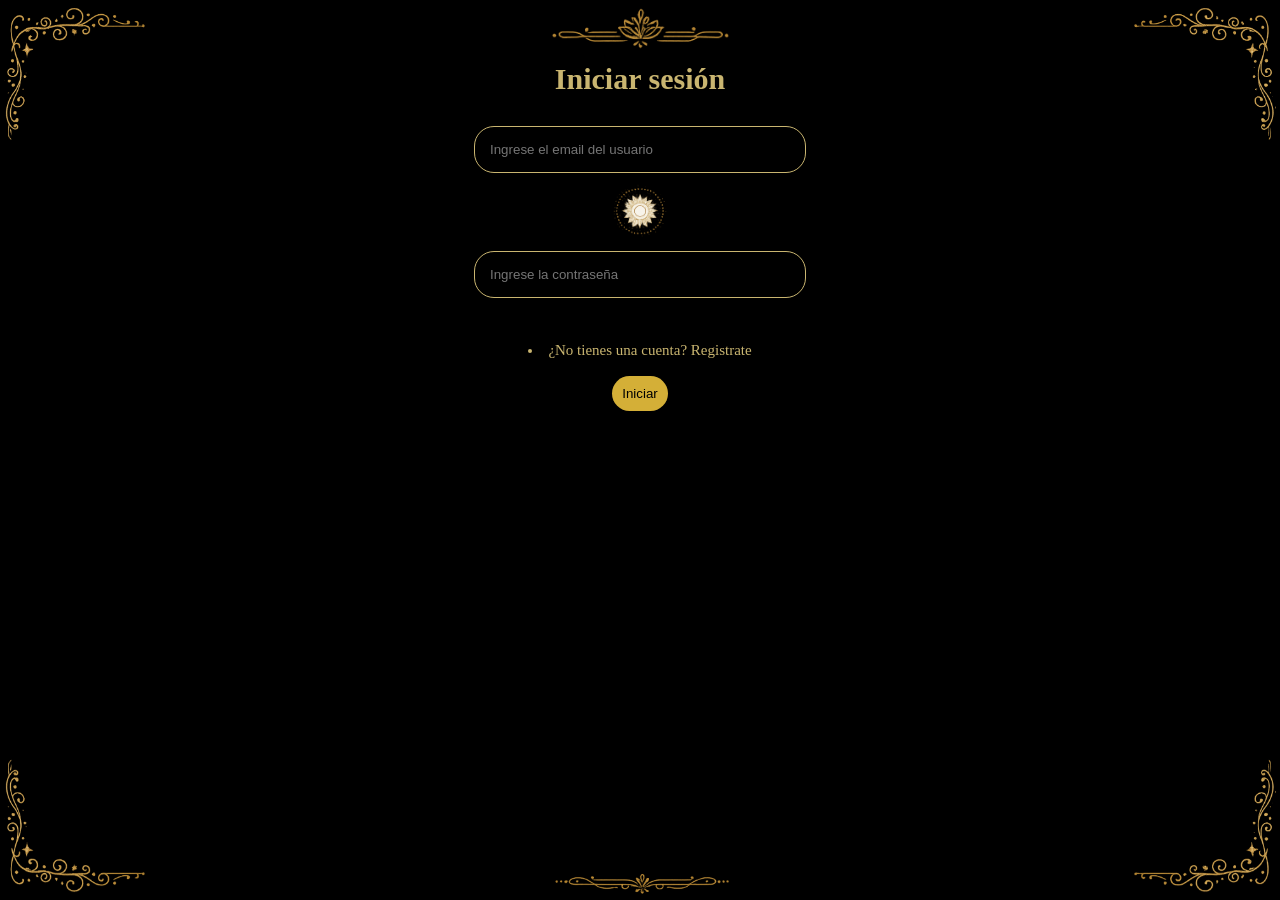
<file: index.html>
<!DOCTYPE html>
<html lang="en">
<head>
    <meta charset="UTF-8">
    <meta name="viewport" content="width=device-width, initial-scale=1.0">
    <title>Inicio de sesion</title>
    <link rel="stylesheet" href="css/standard.css">
    <link rel="stylesheet" href="css/index.css">
</head>
<body>
    <div class="menu">
        <div class="logo">
            <br><br>
            <h1>Iniciar sesión</h1>
        </div>
        <div class="op">
            <input type="text" id="user" placeholder="Ingrese el email del usuario">
            <img src="/assets/core.png" class="core">
            <input type="password" id="password" placeholder="Ingrese la contraseña">
            <br><br>
            <li><a href="pag/crear_user.html">¿No tienes una cuenta? Registrate</a></li>
            <br>
            <button id="iniciar">Iniciar</button>
        </div>
    </div>
        <img src="/assets/left corner.png" class="corner_a">
        <img src="/assets/right corner.png" class="corner_b">
        <img src="/assets/botline.png" class="botline">
        <img src="/assets/topline.png" class="topline">
        <img src="/assets/left corner.png" class="corner_c">
        <img src="/assets/right corner.png" class="corner_d">
    <script src="/js/index.js"></script>
</body>
</html>
</file>
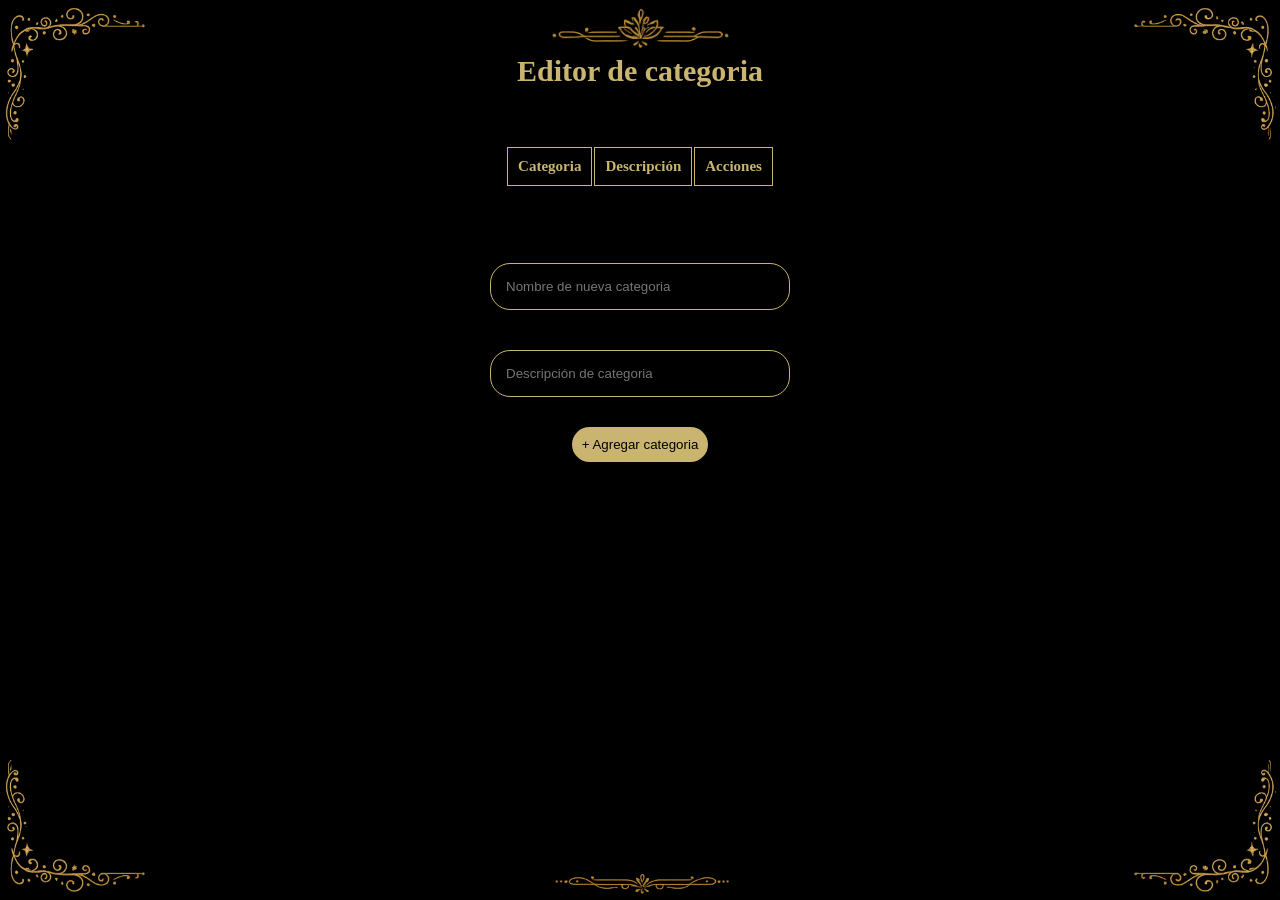
<file: pag/categoria_admin.html>
<!DOCTYPE html>
<html lang="en">
<head>
    <meta charset="UTF-8">
    <meta name="viewport" content="width=device-width, initial-scale=1.0">
    <title>Categoria para administrador</title>
    <link rel="stylesheet" href="/css/standard.css">
    <link rel="stylesheet" href="/css/categoria_admin.css">
</head>
<body>
    <br>
    <br>
    <h1>Editor de categoria</h1>
    <br>
    <table>
        <thead>
            <tr>
                <th>Categoria</th>
                <th>Descripción</th>
                <th>Acciones</th>
            </tr>
        </thead>
        <tbody>
            <tr>
                <td></td>
            </tr>
        </tbody>
    </table>
    <br>
    <input type="text" name="nombre" id="nombre" placeholder="Nombre de nueva categoria">
    <input type="text" name="descripciom" id="desc" placeholder="Descripción de categoria">
    <button id="agregar">+ Agregar categoria</button>
    <img src="/assets/left corner.png" class="corner_a">
    <img src="/assets/right corner.png" class="corner_b">
    <img src="/assets/botline.png" class="botline">
    <img src="/assets/topline.png" class="topline">
    <img src="/assets/left corner.png" class="corner_c">
    <img src="/assets/right corner.png" class="corner_d">

    <script src="/js/categoria_admin.js"></script>
</body>
</html>
</file>
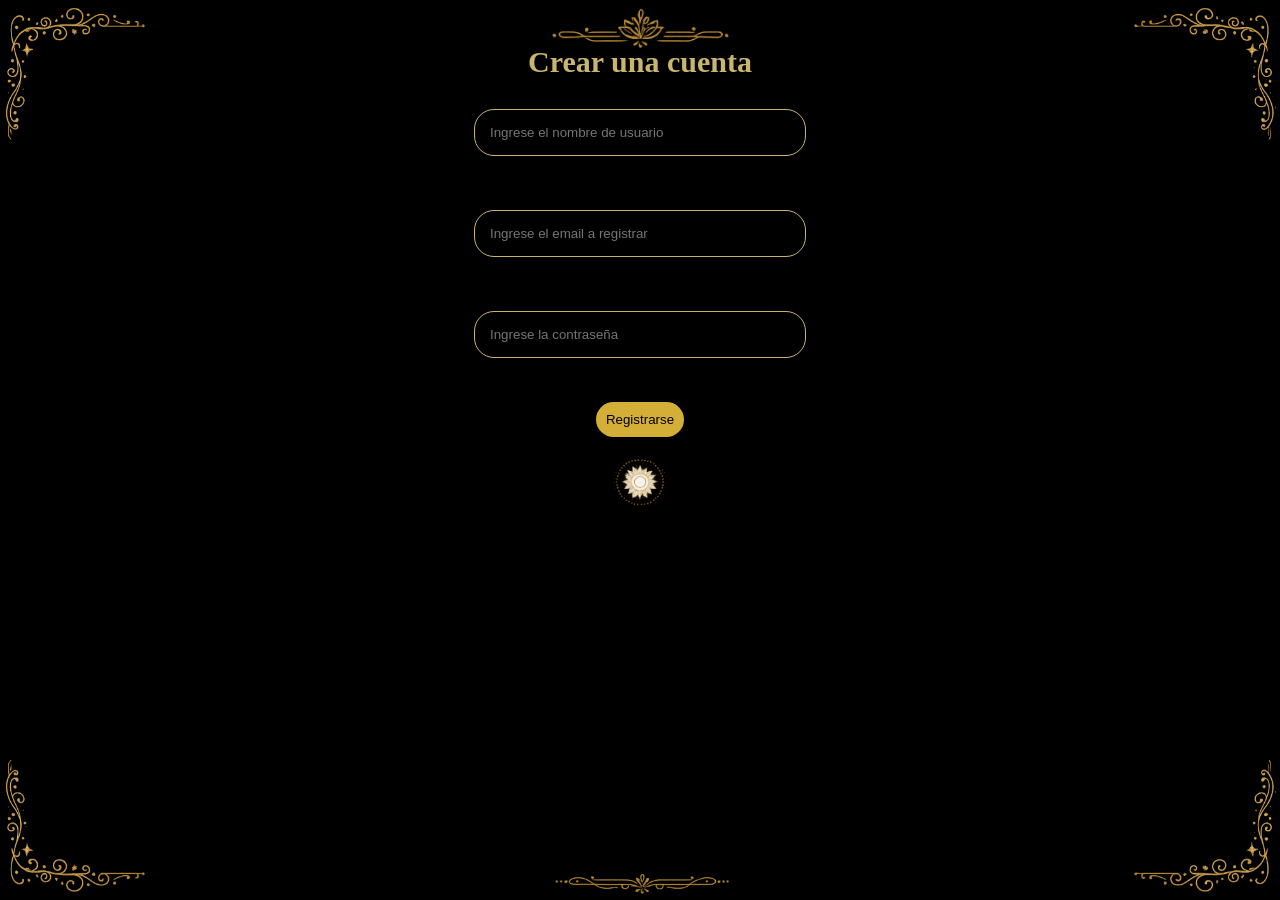
<file: pag/crear_user.html>
<!DOCTYPE html>
<html lang="en">
<head>
    <meta charset="UTF-8">
    <meta name="viewport" content="width=device-width, initial-scale=1.0">
    <title>Creador de usuario</title>
    <link rel="stylesheet" href="/css/standard.css">
    <link rel="stylesheet" href="/css/crear_user.css">
</head>
<body>

    <div class="logo">
        <br>
        <h1>Crear una cuenta</h1>
    </div>
    <div class="op">
        <input type="text" id="name" placeholder="Ingrese el nombre de usuario">
        <br><br>
        <input type="text" id="email" placeholder="Ingrese el email a registrar">
        <br><br>
        <input type="password" id="password" placeholder="Ingrese la contraseña">
        <br><br>
        <button id="registrar">Registrarse</button>
        <br>
        <img src="/assets/core.png" class="core">
    </div>

    <img src="/assets/left corner.png" class="corner_a">
    <img src="/assets/right corner.png" class="corner_b">
    <img src="/assets/botline.png" class="botline">
    <img src="/assets/topline.png" class="topline">
    <img src="/assets/left corner.png" class="corner_c">
    <img src="/assets/right corner.png" class="corner_d">

    <script src="/js/crear_user.js"></script>
</body>
</html>
</file>
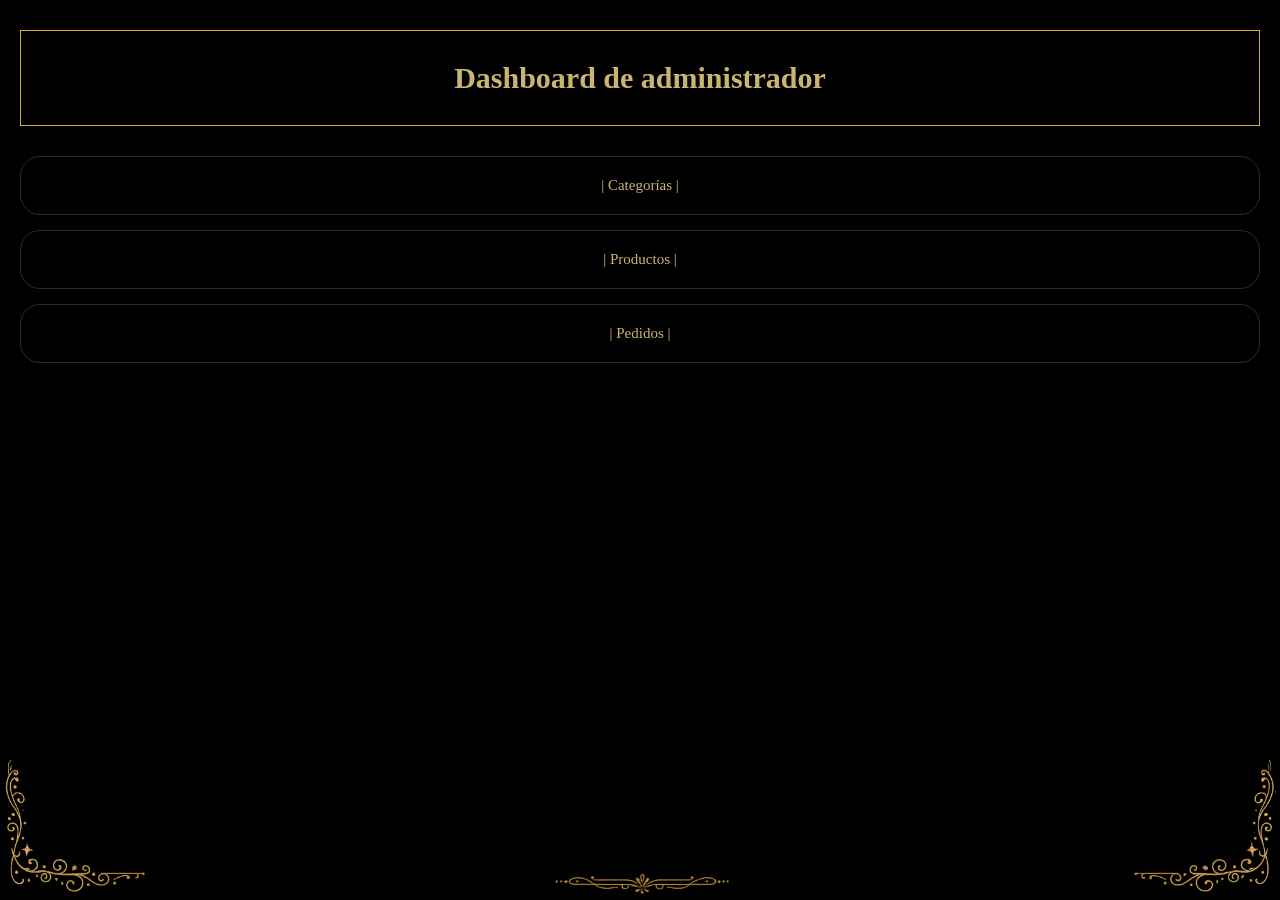
<file: pag/dashboard.html>
<!DOCTYPE html>
<html lang="en">
<head>
    <meta charset="UTF-8">
    <meta name="viewport" content="width=device-width, initial-scale=1.0">
    <link rel="stylesheet" href="/css/standard.css">
    <link rel="stylesheet" href="/css/dashboard.css">
    <title>dashboard</title>
</head>
<body>

    
    <div class="menu">
        <div class="logo">
            <h1>Dashboard de administrador</h1>
        </div>

        <nav class="option">
            <a href="categoria_admin.html" id="category">| Categorías |</a>
            <a href="producto_admin.html" id="product">| Productos |</a>
            <a href="pedido_admin.html" id="purchase">| Pedidos |</a>
        </nav>
        <img src="/assets/left corner.png" class="corner_a">
        <img src="/assets/right corner.png" class="corner_b">
        <img src="/assets/botline.png" class="botline">
    </div>
    
</body>
</html>
</file>
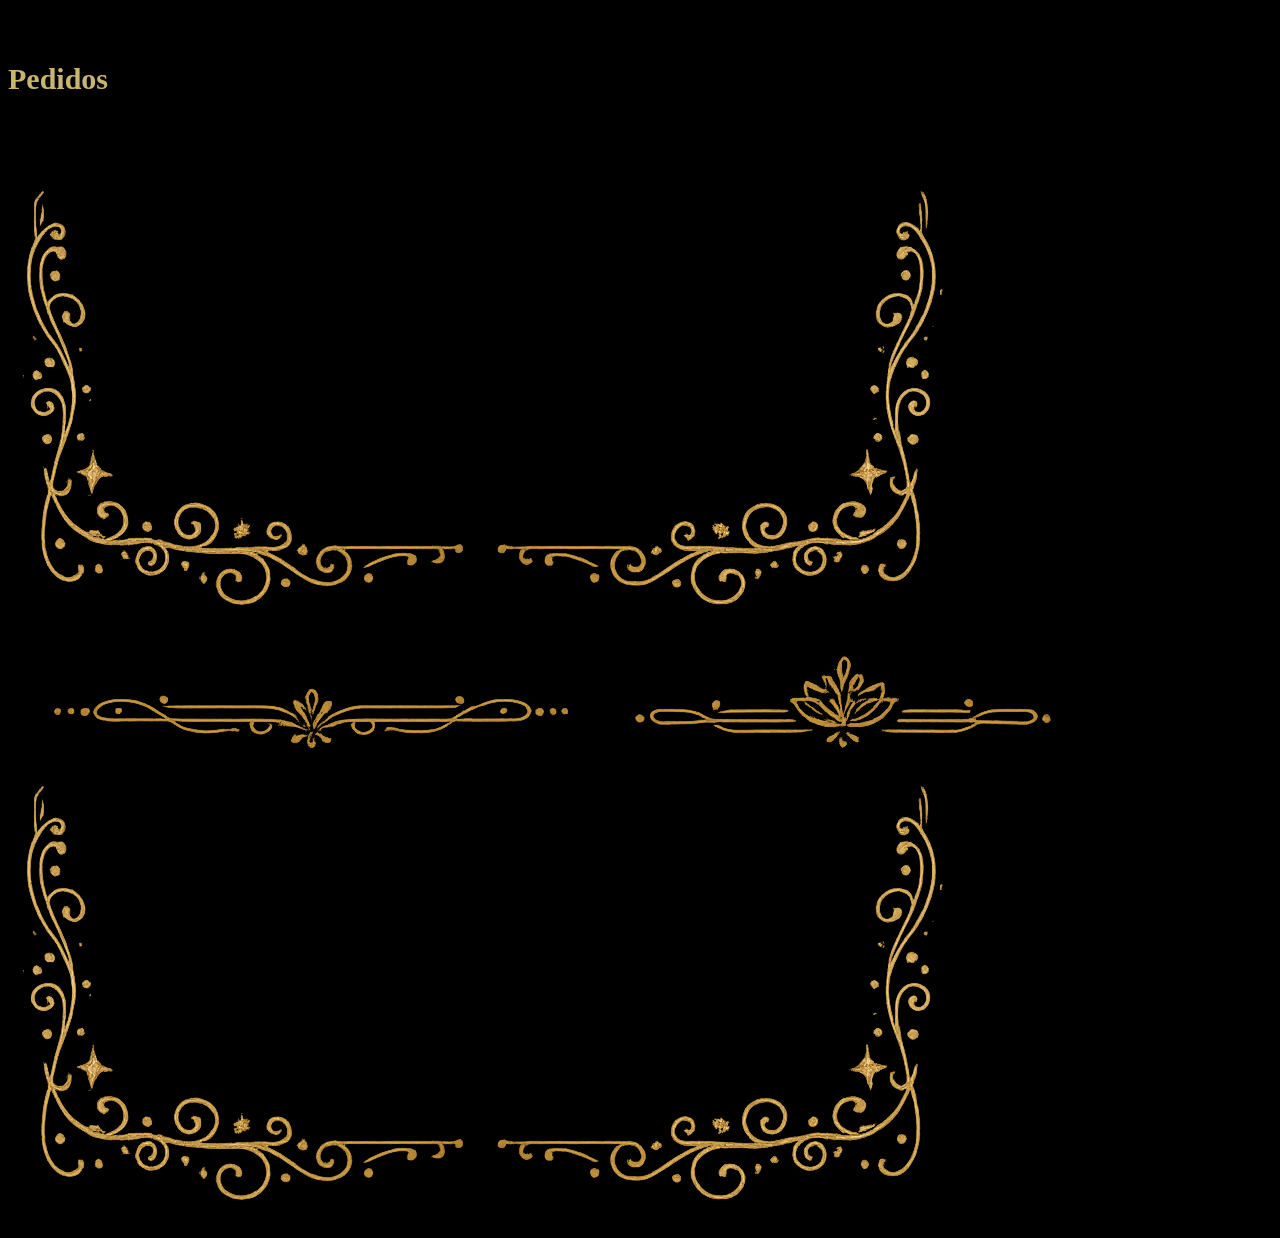
<file: pag/pedido_admin.html>
<!DOCTYPE html>
<html lang="en">
<head>
    <meta charset="UTF-8">
    <meta name="viewport" content="width=device-width, initial-scale=1.0">
    <title>Administrador de pedidos</title>
    <link rel="stylesheet" href="/css/standard.css">
    <link rel="stylesheet" href="/css/pedido_admin.css">
</head>
<body>
    <br><br>
    <h1>Pedidos</h1>
    <div class="pedidos">

    </div>
    <img src="/assets/left corner.png" class="corner_a">
    <img src="/assets/right corner.png" class="corner_b">
    <img src="/assets/botline.png" class="botline">
    <img src="/assets/topline.png" class="topline">
    <img src="/assets/left corner.png" class="corner_c">
    <img src="/assets/right corner.png" class="corner_d">
    <script src="/js/pedido_admin.js""></script>
</body>
</html>
</file>
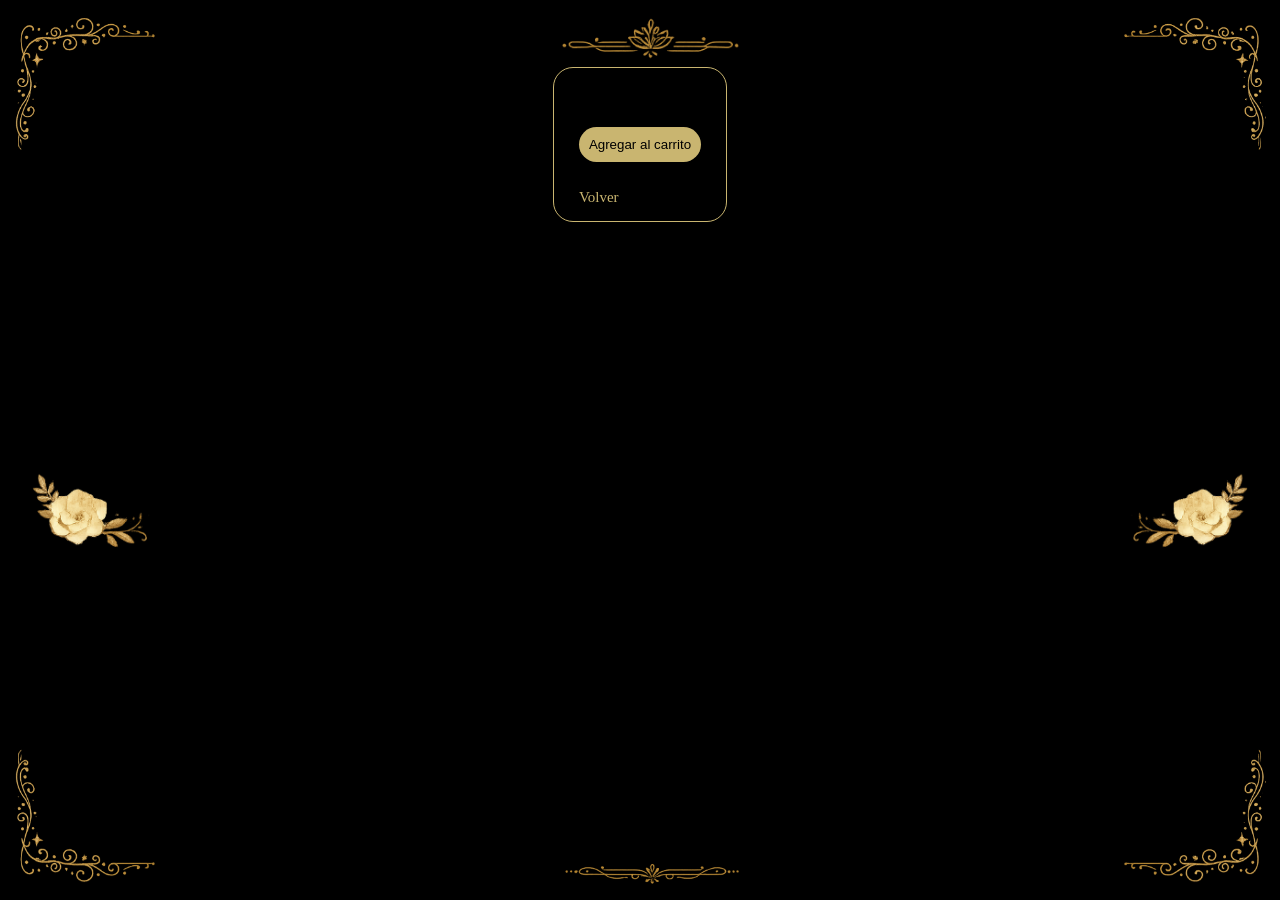
<file: pag/prod.html>
<!DOCTYPE html>
<html lang="en">
<head>
    <meta charset="UTF-8">
    <meta name="viewport" content="width=device-width, initial-scale=1.0">
    <title>Detalles del producto</title>
    <link rel="stylesheet" href="/css/standard.css">
    <link rel="stylesheet" href="/css/prod.css">
</head>
<body>
    <br>
    <div class="detalle">
        <img id="imgProducto">
        <h1 id="nombreProducto"></h1>
        <h2 id="precioProducto"></h2>
        <p id="descProducto"></p>
        <button id="agregarCarrito">
            Agregar al carrito
        </button>
        <br><br>
        <a href="tienda.html">
            Volver
        </a>
    </div>
    <img src="/assets/left corner.png" class="corner_a">
    <img src="/assets/right corner.png" class="corner_b">
    <img src="/assets/botline.png" class="botline">
    <img src="/assets/topline.png" class="topline">
    <img src="/assets/left corner.png" class="corner_c">
    <img src="/assets/right corner.png" class="corner_d">
    <img src="/assets/flower.png" class="flower_a">
    <img src="/assets/flower.png" class="flower_b">

    <script src="/js/prod.js"></script>
</body>
</html>
</file>
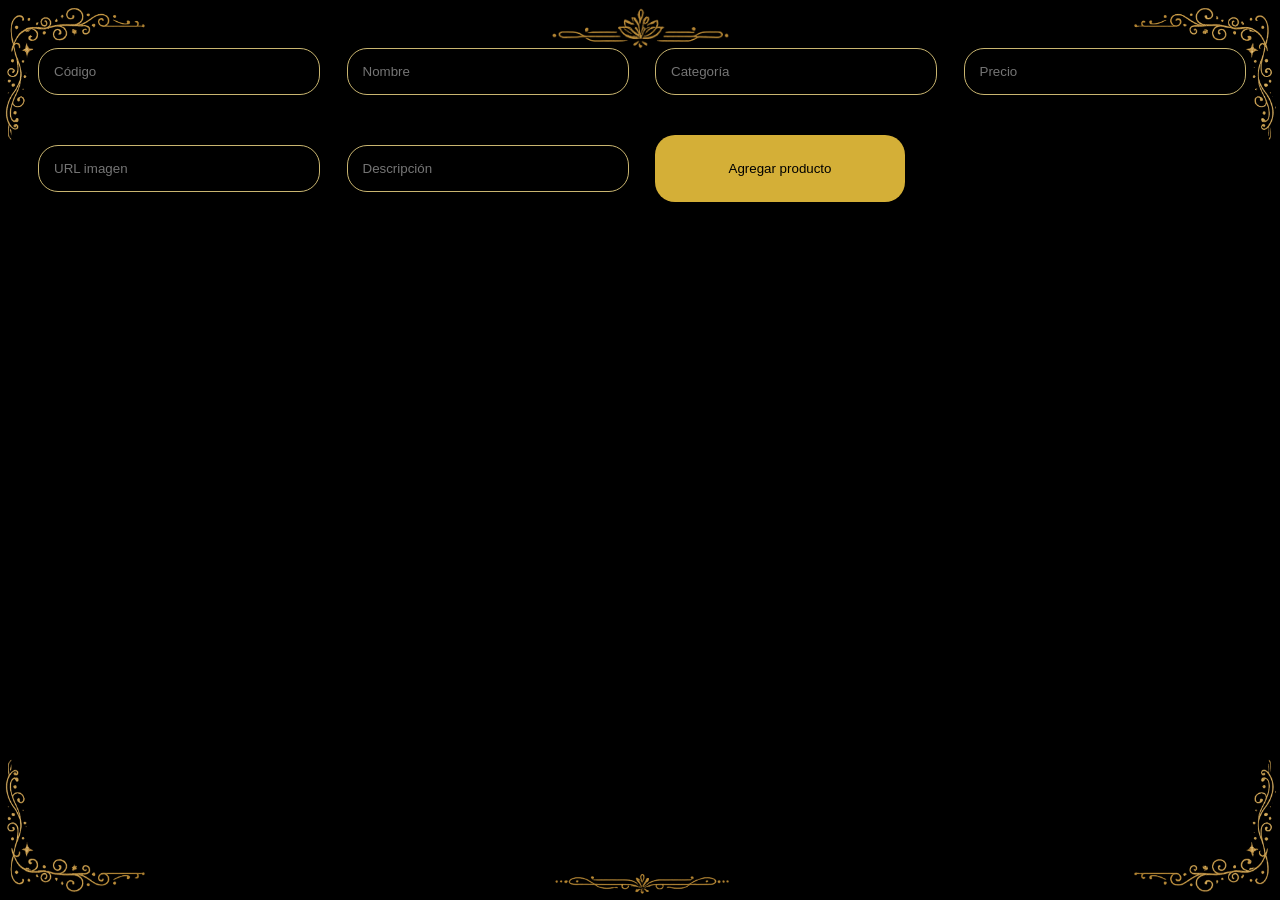
<file: pag/producto_admin.html>
<!DOCTYPE html>
<html lang="en">
<head>
    <meta charset="UTF-8">
    <meta name="viewport" content="width=device-width, initial-scale=1.0">
    <title>Administrador de productos</title>
    <link rel="stylesheet" href="/css/standard.css">
    <link rel="stylesheet" href="/css/producto_admin.css">
</head>
<body>
    <div class="productos">
        <input type="text" id="code" placeholder="Código">
        <input type="text" id="nombre" placeholder="Nombre">
        <input type="text" id="categoria" placeholder="Categoría">
        <input type="number" id="precio" placeholder="Precio">
        <input type="text" id="imagen" placeholder="URL imagen">
        <input type="text" id="descripcion" placeholder="Descripción">
        <button id="agregar">
            Agregar producto
        </button>
    </div>
    <img src="/assets/left corner.png" class="corner_a">
    <img src="/assets/right corner.png" class="corner_b">
    <img src="/assets/botline.png" class="botline">
    <img src="/assets/topline.png" class="topline">
    <img src="/assets/left corner.png" class="corner_c">
    <img src="/assets/right corner.png" class="corner_d">
    <script src="/js/producto_admin.js"></script>
</body>
</html>
</file>
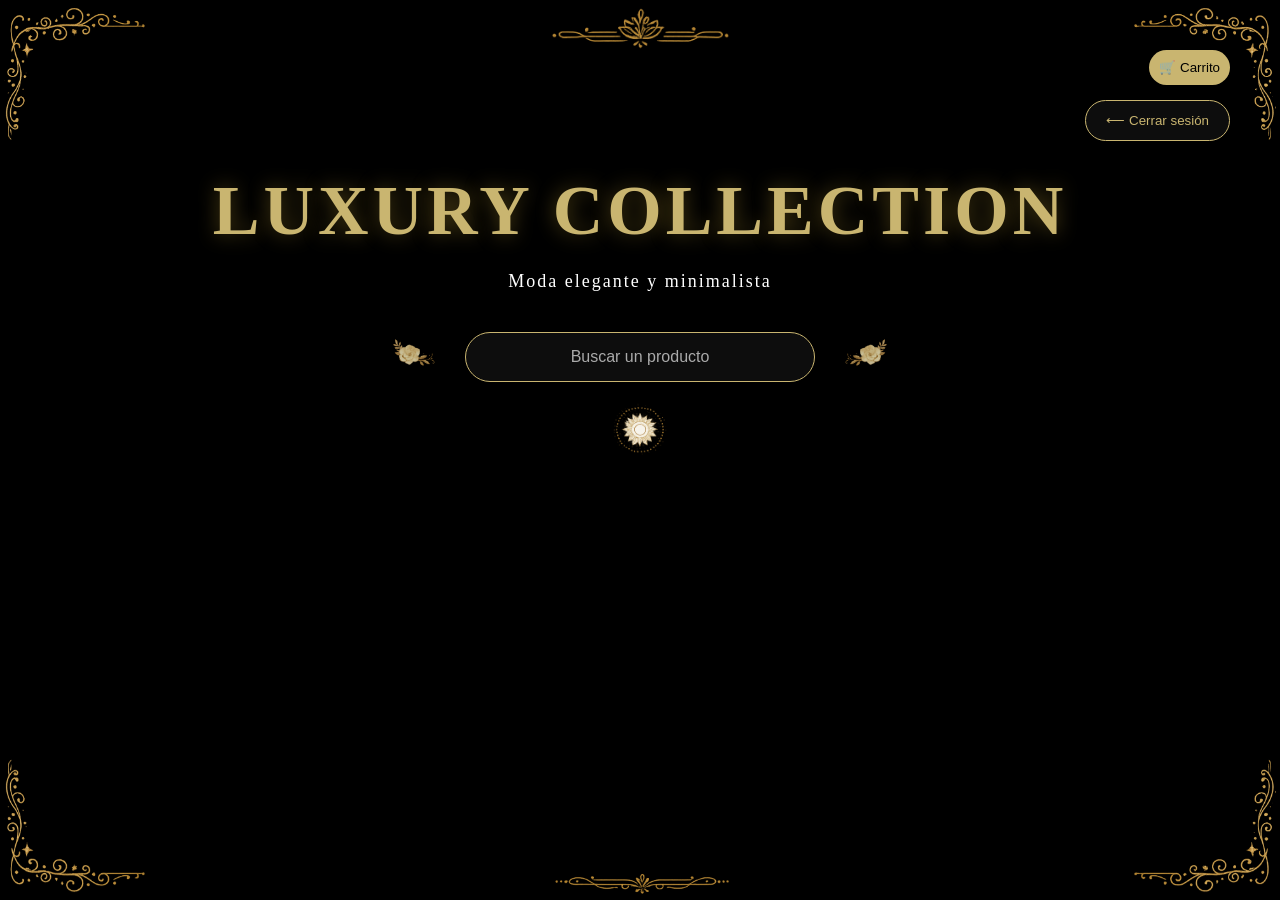
<file: pag/tienda.html>
<!DOCTYPE html>
<html lang="en">
<head>
    <meta charset="UTF-8">
    <meta name="viewport" content="width=device-width, initial-scale=1.0">
    <title>tienda</title>
    <link rel="stylesheet" href="/css/standard.css">
    <link rel="stylesheet" href="/css/tienda.css">
</head>
<body>
    <div class="hero">
    <h1>
        Luxury Collection
    </h1>
    <p>
        Moda elegante y minimalista
    </p>
    <div class="buscadorContainer">
        <img src="/assets/flower.png" class="flower a">
        <input type="text" id="busqueda" placeholder="Buscar un producto">
        <img src="/assets/flower.png" class="flower b">
    </div>
    <img src="/assets/core.png" class="core">

</div>

    <div class="productos">
    </div>
    <button id="abrirCarrito">
        🛒 Carrito
    </button>
    <button id="logout" class="volverLogin">
    ⟵ Cerrar sesión
    </button>
    <div class="modal" id="modalCarrito">
        <div class="contenidoModal">
            <h2>Carrito</h2>
            <div id="itemsCarrito"></div>
            <h3 id="total"></h3>
            <input type="text" id="dni" placeholder="Número identificación">
            <input type="text" id="direccion" placeholder="Dirección">
            <input type="text" id="telefono" placeholder="Teléfono">
            <button id="comprar">
                Comprar
            </button>
            <button id="cerrarCarrito">
                X
            </button>
        </div>
    </div>
    <img src="/assets/left corner.png" class="corner_a">
    <img src="/assets/right corner.png" class="corner_b">
    <img src="/assets/botline.png" class="botline">
    <img src="/assets/topline.png" class="topline">
    <img src="/assets/left corner.png" class="corner_c">
    <img src="/assets/right corner.png" class="corner_d">

<script src="/js/tienda.js"></script>
</body>
</html>
</file>
<file: css/standard.css>
:root {
    --background: black;
    --radius-xl: 20px;
    --text: #c9b570;
    --fz-tx: 15px;
    --fz-tl: 24px;
}

body {
    background-color: var(--background);
    font-size: var(--fz-tx);
    color: var(--text);
}
</file>
<file: css/index.css>
:root {
    --background: black;
    --radius-xl: 20px;
    --text: #c9b570;
    --fz-tx: 15px;
    --fz-tl: 24px;
    --font: Georgia, serif;
    -glass: rgba(255, 255, 255, 0.1);
}

.logo {
    text-align: center;
}

a {
    text-decoration: none;
    color: var(--text);
}

.op{
    display: flex;
    flex-direction: column;
    align-items: center;
    justify-content: center;
}

input {
    width: 300px;
    margin: 10px 0; 
    gap: 15px;
    background-color: var(--background);
    border-radius: var(--radius-xl);
    padding: 15px;
    border: 1px solid var(--text);
    color: var(--text);
    outline: none;
}

button {
    background-color: #d4af37;
    color: var(--background);
    border-radius: var(--radius-xl);
    padding: 10px;
    border: none;
    outline: none;
}

button:hover {
    transform: translateX(5px);
    cursor: pointer;
}

.core {
    display: flex;
    width: 100px;
}

.corner_a {
    position: fixed;
    bottom: 0;
    left: 0;
    width: 150px;
}

.corner_b {
    position: fixed;
    bottom: 0;
    right: 0;
    width: 150px;
}

.botline {
    position: fixed;
    bottom: 0;
    width: 200px;
    left: 50%;
    transform: translateX(-50%);
}

.corner_c {
    position: absolute;
    top: 0;
    left: 0;
    width: 150px;
    transform: scaley(-1);
}

.corner_d {
    position: absolute;
    top: 0;
    right: 0;
    width: 150px;
    transform: scaley(-1);
}

.topline {
    position: absolute;
    top: 0;
    width: 200px;
    left: 50%;
    transform: translateX(-50%);
}
</file>
<file: css/categoria_admin.css>
:root {
    --background: black;
    --radius-xl: 20px;
    --text: #c9b570;
    --fz-tx: 15px;
    --fz-tl: 24px;
    --font: Georgia, serif;
    -glass: rgba(255, 255, 255, 0.1);
}

* {
    margin: 0;
    padding: 0;
    box-sizing: border-box;
    gap: 20px;
}

body {
    background: var(--background);
    font-family: var(--font);
    display: flex;
    flex-direction: column;
    align-items: center;
    justify-content: center;
}

th {
    padding: 10px;
    border: 1px solid var(--text);
}

td {
    padding: 3px;
}

input {
    width: 300px;
    margin: 10px 0; 
    gap: 15px;
    background-color: var(--background);
    border-radius: var(--radius-xl);
    padding: 15px;
    border: 1px solid var(--text);
    color: var(--text);
    outline: none;
}

button {
    background-color: var(--text);
    color: var(--background);
    border-radius: var(--radius-xl);
    padding: 10px;
    border: none;
    outline: none;
}

button:hover {
    transform: translateX(5px);
    cursor: pointer;
}

.corner_a {
    position: fixed;
    bottom: 0;
    left: 0;
    width: 150px;
}

.corner_b {
    position: fixed;
    bottom: 0;
    right: 0;
    width: 150px;
}

.botline {
    position: fixed;
    bottom: 0;
    width: 200px;
    left: 50%;
    transform: translateX(-50%);
}

.corner_c {
    position: absolute;
    top: 0;
    left: 0;
    width: 150px;
    transform: scaley(-1);
}

.corner_d {
    position: absolute;
    top: 0;
    right: 0;
    width: 150px;
    transform: scaley(-1);
}

.topline {
    position: absolute;
    top: 0;
    width: 200px;
    left: 50%;
    transform: translateX(-50%);
}
</file>
<file: css/crear_user.css>
:root {
    --background: black;
    --radius-xl: 20px;
    --text: #c9b570;
    --fz-tx: 15px;
    --fz-tl: 24px;
    --font: Georgia, serif;
    -glass: rgba(255, 255, 255, 0.1);
}

.logo {
    text-align: center;
}

a {
    text-decoration: none;
    color: var(--text);
}

.op{
    display: flex;
    flex-direction: column;
    align-items: center;
    justify-content: center;
}

input {
    width: 300px;
    margin: 10px 0; 
    gap: 15px;
    background-color: var(--background);
    border-radius: var(--radius-xl);
    padding: 15px;
    border: 1px solid var(--text);
    color: var(--text);
    outline: none;
}

button {
    background-color: #d4af37;
    color: var(--background);
    border-radius: var(--radius-xl);
    padding: 10px;
    border: none;
    outline: none;
}

button:hover {
    transform: translateX(5px);
    cursor: pointer;
}

.core {
    display: flex;
    width: 100px;
}

.corner_a {
    position: fixed;
    bottom: 0;
    left: 0;
    width: 150px;
}

.corner_b {
    position: fixed;
    bottom: 0;
    right: 0;
    width: 150px;
}

.botline {
    position: fixed;
    bottom: 0;
    width: 200px;
    left: 50%;
    transform: translateX(-50%);
}

.corner_c {
    position: absolute;
    top: 0;
    left: 0;
    width: 150px;
    transform: scaley(-1);
}

.corner_d {
    position: absolute;
    top: 0;
    right: 0;
    width: 150px;
    transform: scaley(-1);
}

.topline {
    position: absolute;
    top: 0;
    width: 200px;
    left: 50%;
    transform: translateX(-50%);
}
</file>
<file: css/dashboard.css>
:root {
    --background: black;
    --radius-xl: 20px;
    --text: #c9b570;
    --fz-tx: 15px;
    --fz-tl: 24px;
    --font: Georgia, serif;
    -glass: rgba(255, 255, 255, 0.1);
}

* {
    margin: 0;
    padding: 0;
    box-sizing: border-box;
    gap: 20px;
}

body {
    background: var(--background);
    font-family: var(--font);
}


a {
    text-decoration: none;
    color: var(--text);
}

.logo{
    border: 1px solid #d4af37;
    padding: 30px 20px;
    margin: 30px 20px;
    text-align: center;
}

.option {
    display: flex;
    flex-direction: column;
    margin: 30px 20px; 
    gap: 15px;
}

.option a {
    padding: 20px;
    border: 1px solid #2c2c2c;
    text-align: center;
    font-size: var(--fz-tx);
    border-radius: var(--radius-xl);
    transition: 0.3s;
}

.option a:hover {
    background-color: #d4af37;
    color: var(--background);
    cursor: pointer;
    transform: translateX(5px);
}

.corner_a {
    position: absolute;
    bottom: 0;
    left: 0;
    width: 150px;
}

.corner_b {
    position: absolute;
    bottom: 0;
    right: 0;
    width: 150px;
}

.botline {
    position: absolute;
    bottom: 0;
    width: 200px;
    left: 50%;
    transform: translateX(-50%);
}
</file>
<file: css/pedido_admin.css>
:root {
    --background: black;
    --radius-xl: 20px;
    --text: #c9b570;
    --fz-tx: 15px;
    --fz-tl: 24px;
    --font: Georgia, serif;
    -glass: rgba(255, 255, 255, 0.1);
}

.pedidos{
    display: grid;
    gap: 20px;
    padding: 30px;
}

.pedido{
    border: 1px solid var(--text);
    padding: 20px;
    border-radius: var(--radius-xl);
    background: var(--background);
    color: white;
}
</file>
<file: css/prod.css>
:root {
    --background: black;
    --radius-xl: 20px;
    --text: #c9b570;
    --fz-tx: 15px;
    --fz-tl: 24px;
    --font: Georgia, serif;
    -glass: rgba(255, 255, 255, 0.1);
}

* {
    margin: 0;
    padding: 0;
    box-sizing: border-box;
    gap: 20px;
    margin: 10px;
}

a {
    text-decoration: none;
    color: var(--t);
}

p {
    color: white;
}

h1 {
    color: white;
}

body {
    background: var(--background);
    font-family: var(--font);
    display: flex;
    flex-direction: column;
    align-items: center;
    justify-content: center;
}

button {
    background-color: var(--text);
    color: var(--background);
    border-radius: var(--radius-xl);
    padding: 10px;
    border: none;
    outline: none;
}

button:hover {
    transform: translateX(5px);
    cursor: pointer;
}

.detalle {
    border: 1px solid var(--text);
    padding: 15px;
    border-radius: var(--radius-xl);
}

.corner_a {
    position: fixed;
    bottom: 0;
    left: 0;
    width: 150px;
}

.corner_b {
    position: fixed;
    bottom: 0;
    right: 0;
    width: 150px;
}

.botline {
    position: fixed;
    bottom: 0;
    width: 200px;
    left: 50%;
    transform: translateX(-50%);
}

.corner_c {
    position: absolute;
    top: 0;
    left: 0;
    width: 150px;
    transform: scaley(-1);
}

.corner_d {
    position: absolute;
    top: 0;
    right: 0;
    width: 150px;
    transform: scaley(-1);
}

.topline {
    position: absolute;
    top: 0;
    width: 200px;
    left: 50%;
    transform: translateX(-50%);
}

.flower_a {
    position: absolute;
    top: 50%;
    width: 13%;
    right: 0;
}

.flower_b {
    position: absolute;
    top: 50%;
    width: 13%;
    left: 0;
    transform: scalex(-1);
}
</file>
<file: css/producto_admin.css>
:root {
    --background: black;
    --radius-xl: 20px;
    --text: #c9b570;
    --fz-tx: 15px;
    --fz-tl: 24px;
    --font: Georgia, serif;
    -glass: rgba(255, 255, 255, 0.1);
}

.productos{
    display: grid;
    grid-template-columns:
    repeat(auto-fit, minmax(250px, 1fr));
    gap: 30px;
    padding: 30px;
}

.card{
    background: #111;
    border: 1px solid var(--text);
    border-radius: 20px;
    padding: 20px;
    color: white;
    text-align: center;
}

.card img{
    width: 100%;
    height: 250px;
    object-fit: cover;
    border-radius: 15px;
}

input {
    width: 250px;
    margin: 10px 0; 
    gap: 15px;
    background-color: var(--background);
    border-radius: var(--radius-xl);
    padding: 15px;
    border: 1px solid var(--text);
    color: var(--text);
    outline: none;
}

button {
    background-color: #d4af37;
    color: var(--background);
    border-radius: var(--radius-xl);
    padding: 10px;
    border: none;
    outline: none;
    width: 250px;
}

button:hover {
    transform: translateX(5px);
    cursor: pointer;
}

.editar {
    width: 90%;
    margin: 10px 0; 
    gap: 15px;
    border-radius: var(--radius-xl);
    padding: 15px;
    border: 1px solid var(--text);
    outline: none;
}

.eliminar {
    width: 90%;
    margin: 10px 0; 
    gap: 15px;
    border-radius: var(--radius-xl);
    padding: 15px;
    border: 1px solid var(--text);
    outline: none;
}

.agregar {
    width: 250px;
}

.corner_a {
    position: fixed;
    bottom: 0;
    left: 0;
    width: 150px;
}

.corner_b {
    position: fixed;
    bottom: 0;
    right: 0;
    width: 150px;
}

.botline {
    position: fixed;
    bottom: 0;
    width: 200px;
    left: 50%;
    transform: translateX(-50%);
}

.corner_c {
    position: absolute;
    top: 0;
    left: 0;
    width: 150px;
    transform: scaley(-1);
}

.corner_d {
    position: absolute;
    top: 0;
    right: 0;
    width: 150px;
    transform: scaley(-1);
}

.topline {
    position: absolute;
    top: 0;
    width: 200px;
    left: 50%;
    transform: translateX(-50%);
}
</file>
<file: css/tienda.css>
:root {
    --background: black;
    --radius-xl: 20px;
    --text: #c9b570;
    --fz-tx: 15px;
    --fz-tl: 24px;
    --font: Georgia, serif;
    -glass: rgba(255, 255, 255, 0.1);
}

*{
    margin: 0;
    padding: 0;
    box-sizing: border-box;
}

body{
    background: var(--background);
    font-family: var(--font);
    color: white;
    min-height: 100vh;
}

.productos{
    display: grid;
    grid-template-columns:
    repeat(auto-fit, minmax(250px, 1fr));
    gap: 30px;
    padding: 40px;
    width: 100%;
}

.card{
    background: var(--background);
    border: 1px solid var(--text);
    border-radius: var(--radius-xl);
    overflow: hidden;
    transition: 0.3s;
    padding: 20px;
    color: white;
}

.card:hover{
    transform: translateY(-10px);
    box-shadow:
    0 0 20px #d4af3750;
}

.card img{
    width: 100%;
    height: 350px;
    object-fit: cover;
}

.card h2{
    margin-top: 15px;
    color: white;
}

.card h3{
    color: var(--text);
    margin: 10px 0;
}

.card p{
    font-size: var(--fz-tx);
    margin-bottom: 15px;
}

.hero{
    height: 70vh;
    display: flex;
    flex-direction: column;
    justify-content: center;
    align-items: center;
    text-align: center;
    color: white;
}

.modal{
    position: fixed;
    top: 0;
    left: 0;
    width: 100%;
    height: 100%;
    background: rgba(0,0,0,0.7);
    display: none;
    justify-content: center;
    align-items: center;
    z-index: 999;
}

.contenidoModal{
    background: var(--background);
    padding: 20px;
    border-radius: var(--radius-xl);
    color: white;
    width: 400px;
    display: flex;
    flex-direction: column;
    align-items: center;
    gap: 15px;
}

a {
    text-decoration: none;
    color: var(--text);
    border: 0.5px solid var(--text);
    border-radius: var(--radius-xl);
    padding: 2px;
}

a:hover {
    cursor: pointer;
    background-color: var(--text);
    color: var(--background);
}

button{
    background-color: var(--text);
    color: var(--background);
    border-radius: var(--radius-xl);
    padding: 10px;
    border: none;
    cursor: pointer;
    transition: 0.3s;
}

button:hover {
    background-color: var(--background);
    color: var(--text);
    border: 0.5px solid var(--text);
}

input {
    width: 250px;
    background-color: var(--background);
    border-radius: var(--radius-xl);
    padding: 15px;
    border: 1px solid var(--text);
    color: var(--text);
    outline: none;
}

#abrirCarrito{
    position: fixed;
    top: 50px;
    right: 50px;
    z-index: 1000;
}

.buscador{
    display: flex;
    justify-content: center;
    margin-bottom: 30px;
}

#busqueda{
    width: 300px;
    padding: 15px;
    border-radius: var(--radius-xl);
    border: 1px solid var(--text);
    background: var(--background);
    color: white;
    outline: none;
}

.itemCarrito{
    display: flex;
    align-items: center;
    justify-content: space-between;
    gap: 15px;
    margin-bottom: 15px;
    border-bottom: 1px solid #333;
    padding-bottom: 10px;
}

.infoCarrito{
    flex: 1;
}

.itemCarrito img{
    border-radius: 10px;
}

.eliminar{
    background: orange;
    color: white;
    border: none;
    padding: 8px 12px;
    border-radius: 10px;
    cursor: pointer;
}

.hero{
    min-height: 60vh;
    display: flex;
    flex-direction: column;
    justify-content: center;
    align-items: center;
    text-align: center;
    color: white;
    gap: 20px;
}

.hero h1{
    font-size: 70px;
    color: var(--text);
    letter-spacing: 4px;
    text-transform: uppercase;
    text-shadow: 0 0 20px #d4af3760;
}

.hero p{
    font-size: 18px;
    color: white;
    letter-spacing: 2px;
}

.buscadorContainer{
    display: flex;
    align-items: center;
    gap: 20px;
    margin-top: 20px;
}

.volverLogin{
    position: fixed;
    top: 100px;
    right: 50px;
    text-decoration: none;
    background: rgba(255,255,255,0.05);
    border: 1px solid var(--text);
    color: var(--text);
    padding: 12px 20px;
    border-radius: 40px;
    backdrop-filter: blur(10px);
    transition: 0.3s;
    z-index: 999;
}

.volverLogin:hover{
    background: var(--text);
    color: black;
    transform: translateY(-3px);
}

#busqueda{
    width: 350px;
    padding: 15px 20px;
    border-radius: 40px;
    border: 1px solid var(--text);
    background: rgba(255,255,255,0.05);
    color: white;
    outline: none;
    font-size: 16px;
    text-align: center;
}

#busqueda::placeholder{
    color: #aaa;
}

.flower{
    width: 60px;
    opacity: 0.8;
}

.a{
    transform: scaleX(-1);
}

.core {
    display: flex;
    width: 100px;
}

.corner_a {
    position: fixed;
    bottom: 0;
    left: 0;
    width: 150px;
    pointer-events: none;
}

.corner_b {
    position: fixed;
    bottom: 0;
    right: 0;
    width: 150px;
    pointer-events: none;
}

.botline {
    position: fixed;
    bottom: 0;
    width: 200px;
    left: 50%;
    transform: translateX(-50%);
    pointer-events: none;
}

.corner_c {
    position: absolute;
    top: 0;
    left: 0;
    width: 150px;
    transform: scaley(-1);
    pointer-events: none;
}

.corner_d {
    position: absolute;
    top: 0;
    right: 0;
    width: 150px;
    transform: scaley(-1);
    pointer-events: none;
}

.topline {
    position: absolute;
    top: 0;
    width: 200px;
    left: 50%;
    transform: translateX(-50%);
    pointer-events: none;
}
</file>
